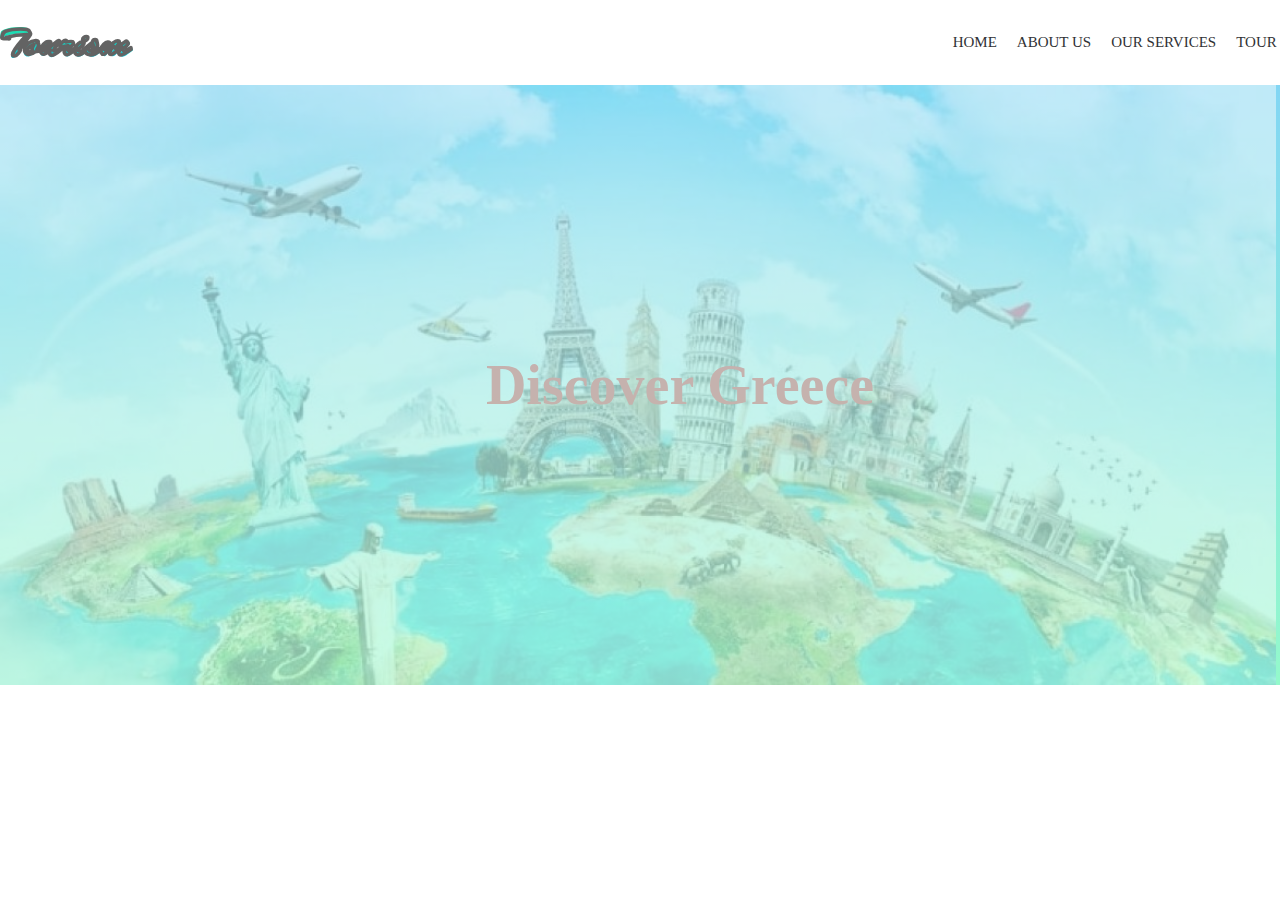
<file: index.html>
<!DOCTYPE html>
<html lang="en">
<head>
    <meta charset="UTF-8">
    <meta http-equiv="X-UA-Compatible" content="IE=edge">
    <meta name="viewport" content="width=device-width, initial-scale=1.0">
    <link rel="stylesheet" href="./css/reset.css">
    <link rel="stylesheet" href="./css/style.css">
    <title>tourism</title>
</head>
<body>
    <!-- header -->
    <header>
        <div class="container">
            <img src="./image/Tourism.svg" alt="tourism">
        <nav>
            <ul class="mylist">
                <li>HOME</li>
                <li>ABOUT US</li>
                <a href="./pages/our services.html"><li>OUR SERVICES</li> </a>
                <li>TOUR PACKAGE</li>
            </ul>
        </nav>
        </div>
    </header>
    <!-- section 1 -->
    <section>
        <div class="color">
            <div class="mydiv1">
                <div class="parent">
                    <h1 class="child">Discover Greece</h1>
                </div>
            </div>
        </div>
    </section>
</body>
</html>
</file>
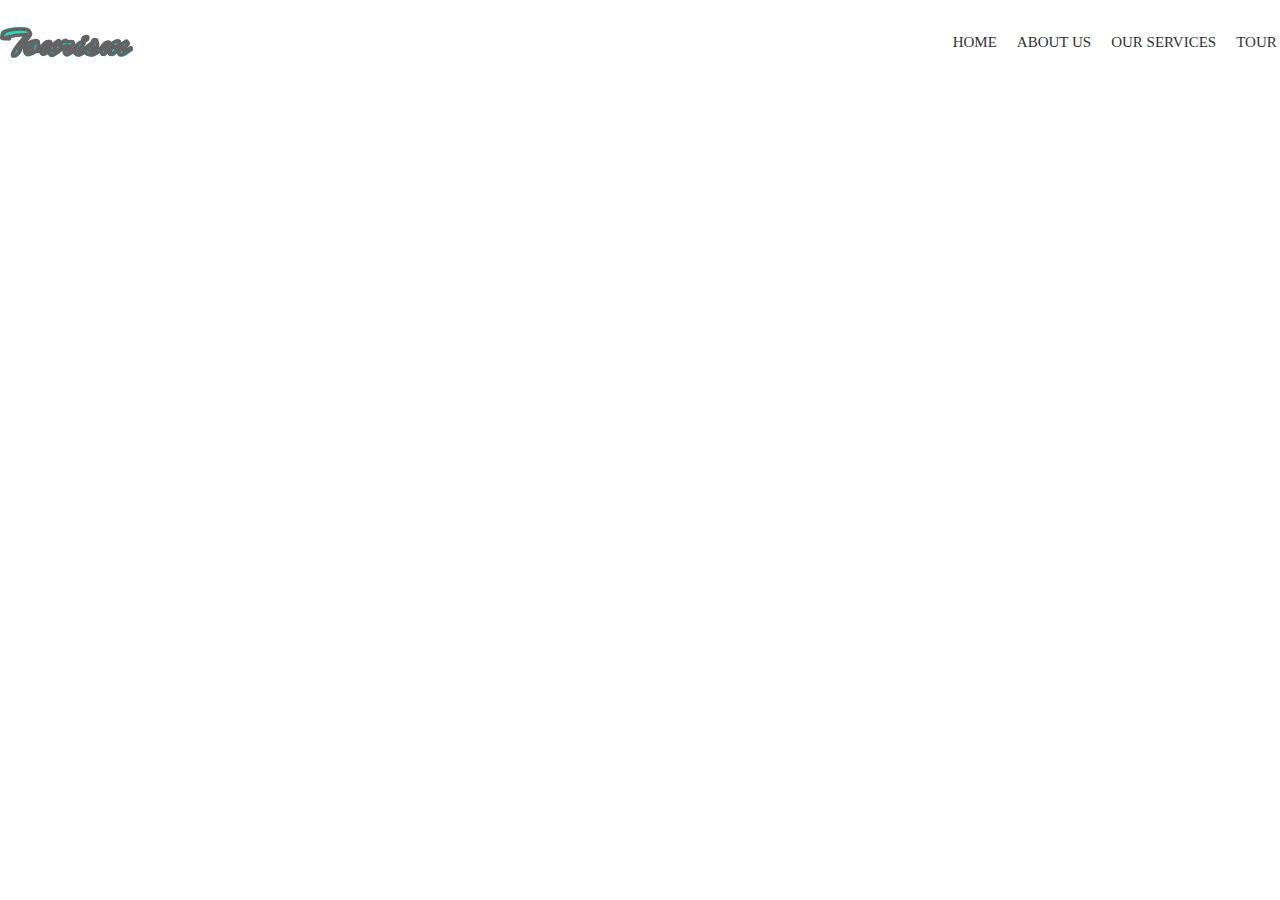
<file: pages/our services.html>
<!DOCTYPE html>
<html lang="en">
<head>
    <meta charset="UTF-8">
    <meta http-equiv="X-UA-Compatible" content="IE=edge">
    <meta name="viewport" content="width=device-width, initial-scale=1.0">
    <link rel="stylesheet" href="../css/reset.css">
    <link rel="stylesheet" href="../css/style.css">
    <title>Document</title>
</head>
<body>
        <header>
            <div class="container">
                <img src="../image/Tourism.svg" alt="tourism">
            <nav>
                <ul class="mylist">
                   <a href="../index.html"> <li>HOME</li> </a>
                    <li>ABOUT US</li>
                    <li>OUR SERVICES</li>
                    <li>TOUR PACKAGE</li>
                </ul>
            </nav>
            </div>
        </header>
        <section>
            <div>
                
            </div>
        </section>
</body>
</html>
</file>
<file: css/style.css>
.container {
    width: 1360px;
    display: flex;
    justify-content: space-between;
    flex-wrap: wrap;
    margin: 25px auto;
}
.mylist {
    display: flex;
    font-family: raleway;
    justify-content:center;
    font-size: 15px;
    flex-direction: row;
}
li {
    display: flex;
    margin: 10px;
    font-family: raleway;  
    flex-flow: row wrap;  
    justify-content: space-evenly;
    color: #303134;
}
.mydiv1 {
    width: 100%;
    height: 600px;
    background-image: url(../image/Tourism-371emzvml7493dphpq91xc.jpg);
    background-size: contain, 100%;
    background-repeat: no-repeat;
    opacity: .5;
    display: flex;
    justify-content: center;
    align-items: center;
    margin: 0 auto;
}
.color {
    width: 1360px;
    height: 600px;
    background: linear-gradient(#08aeea,#2af598);
    opacity: .5;
    display: flex;
    justify-content: center;
    align-items: center;
    margin: 0 auto;
}
.parent {
    position: relative;
}
.child {
    font-size: 56px;
    color:red;
    font-weight:bolder;
    display: flex;
    position: flex;
    justify-content: center;
}
a {
    color:darkorange;
}
</file>
